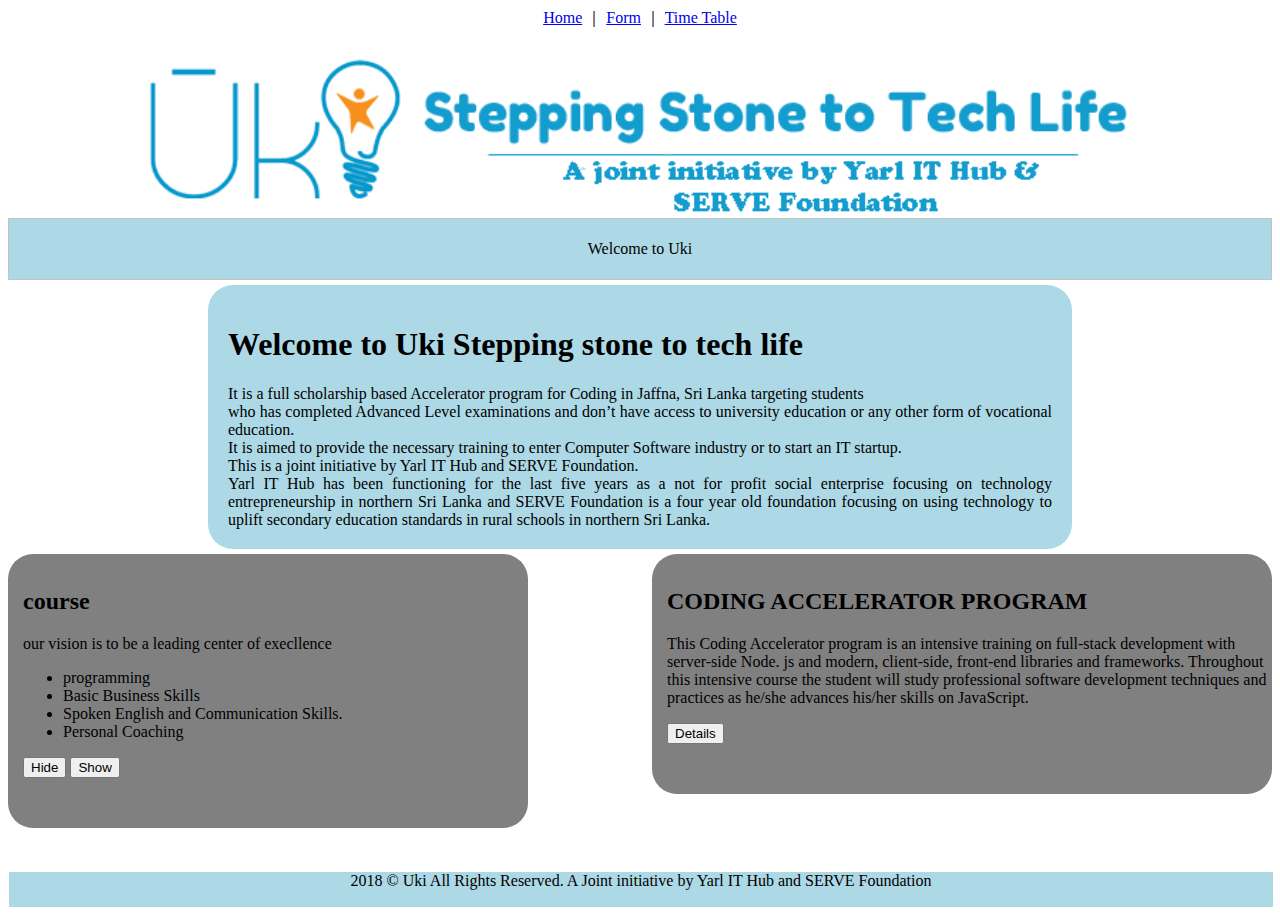
<file: index.html>
<!DOCTYPE html>
<html lang="en" dir="ltr">
  <head>
    <meta charset="utf-8">
    <title></title>
    <link rel="stylesheet" href="mystyle.css">
    <script src="jquery.js" charset="utf-8"></script>
    <script src="myscript.js" charset="utf-8"></script>
    </head>

  <body>
    <center><a href="#">Home</a> ｜
    <a href="form.html">Form</a> ｜
    <a href="table.html">Time Table</a> </center> <br>
    <center><img src="uki.png" alt="uki" width="1000" height="auto"></center>

    <div id="head-uki">
      <p>Welcome to Uki </p>
    </div>

    <div id="body-uki">
      <p>The Page Says You entered to Uki! </p>
    </div>


    <div id="box1" border="1">
      <h1 id="tech">Welcome to Uki Stepping stone to tech life </h1>
It is a full scholarship based Accelerator program for Coding in Jaffna, Sri Lanka targeting students <br> who has completed Advanced Level examinations
 and don’t have access to university education or any other form of vocational education.<br>
  It is aimed to provide the necessary training to enter Computer Software industry or to start an IT startup.<br>
This is a joint initiative by Yarl IT Hub and SERVE Foundation.<br> Yarl IT Hub has been functioning for the last five years as a not for profit social enterprise focusing on technology entrepreneurship in northern Sri Lanka and SERVE Foundation is a four year old foundation focusing on using technology to uplift secondary education standards in rural schools in northern Sri Lanka.
    </div>

    <div id="box2">
      <h2>CODING ACCELERATOR PROGRAM</h2>
      <p id="prog">
This Coding Accelerator program is an intensive training on full-stack development with server-side Node.
js and modern, client-side, front-end libraries and frameworks.
Throughout this intensive course the student will study professional software development
techniques and practices as he/she advances his/her skills on JavaScript.</p>
<button type="button" name="button" id="hide-details">Details</button>

    </div>


    <div id="box3">
      <h2>course</h2>
       <p>our vision is to be a leading center of execllence</p>
    <ul>
     <li>programming</li>
     <li>Basic Business Skills</li>
     <li>Spoken English and Communication Skills.</li>
     <li>Personal Coaching</li>
   </ul>
   <button type="button" name="button" id="hide">Hide</button>
   <button type="button" name="button" id="show">Show</button>

    </div>
<br>
    <div id="footer">
      <p> 2018 &copy; Uki All Rights Reserved. A Joint initiative by Yarl IT Hub and SERVE Foundation</p>
    </div>

  </body>
</html>
</file>
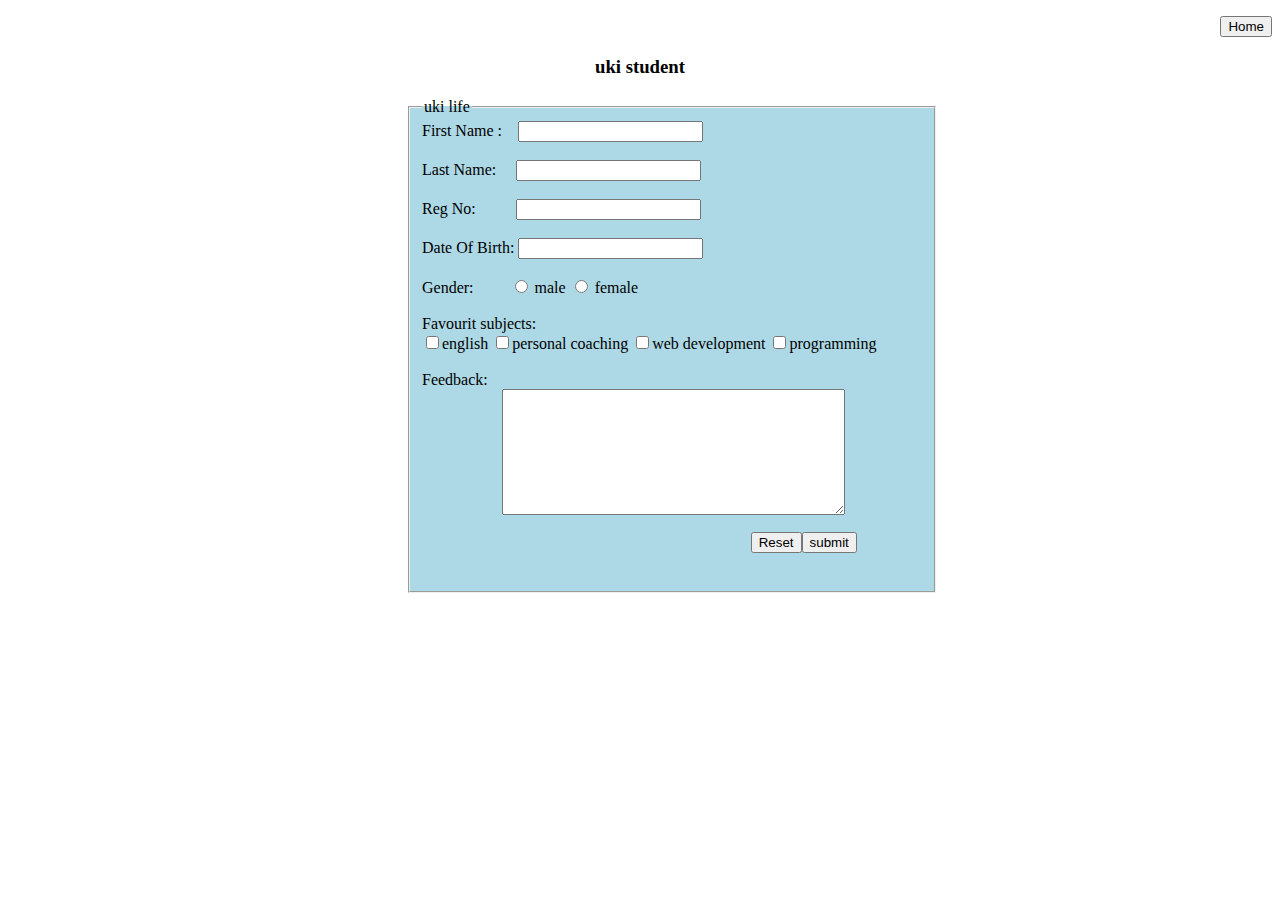
<file: form.html>
<!DOCTYPE html>
<html>
  <head>
    <meta charset="utf-8">
    <title>form </title>
      <style media="screen">
      fieldset{
        background-color:lightblue;
        margin : 20px 300px  20px 400px;
        text-align: left;
      }
      </style>
  </head>
  <body>
 <p align="right"> <a href="index.html" ><button type="button" name="button" class="Home" >Home </button></a></p>
   <form   class="" action="index.html" method="post">
    <h3 > <center>uki student<center></h3>

 <fieldset style="width:500px; ">
      <legend >uki life</legend>

      First Name :&emsp;<input type="text" name="fname" value=""><br><br>
      Last Name:&emsp;&nbsp;<input type="text" name="lname" value=""><br><br>
      Reg No: &emsp;&emsp; <input type="text" name="regno" value=""><br><br>
      Date Of Birth:&nbsp;<input type="text" name="dob" value=""><br><br>
     Gender:&emsp;&emsp; <input type="radio" name="gender" value="male"> male
             <input type="radio" name="gender" value="female"> female <br><br>

    Favourit subjects: <br> <input type="checkbox" name="sub" value="english">english
 <input type="checkbox" name="sub" value="personal coaching">personal coaching
 <input type="checkbox" name="sub" value="web development">web development
<input type="checkbox" name="sub" value="programming">programming <br><br>
 Feedback: <br> &emsp; &emsp; &emsp; &emsp; <textarea name="desc" rows="8" cols="40"></textarea> <br>
<pre>                                          <input type="reset" name="rst" value="Reset" align="right"><input type="submit" name="submit" value="submit" align="right">

</pre>

  </fieldset>

    </form>

  </body>
</html>
</file>
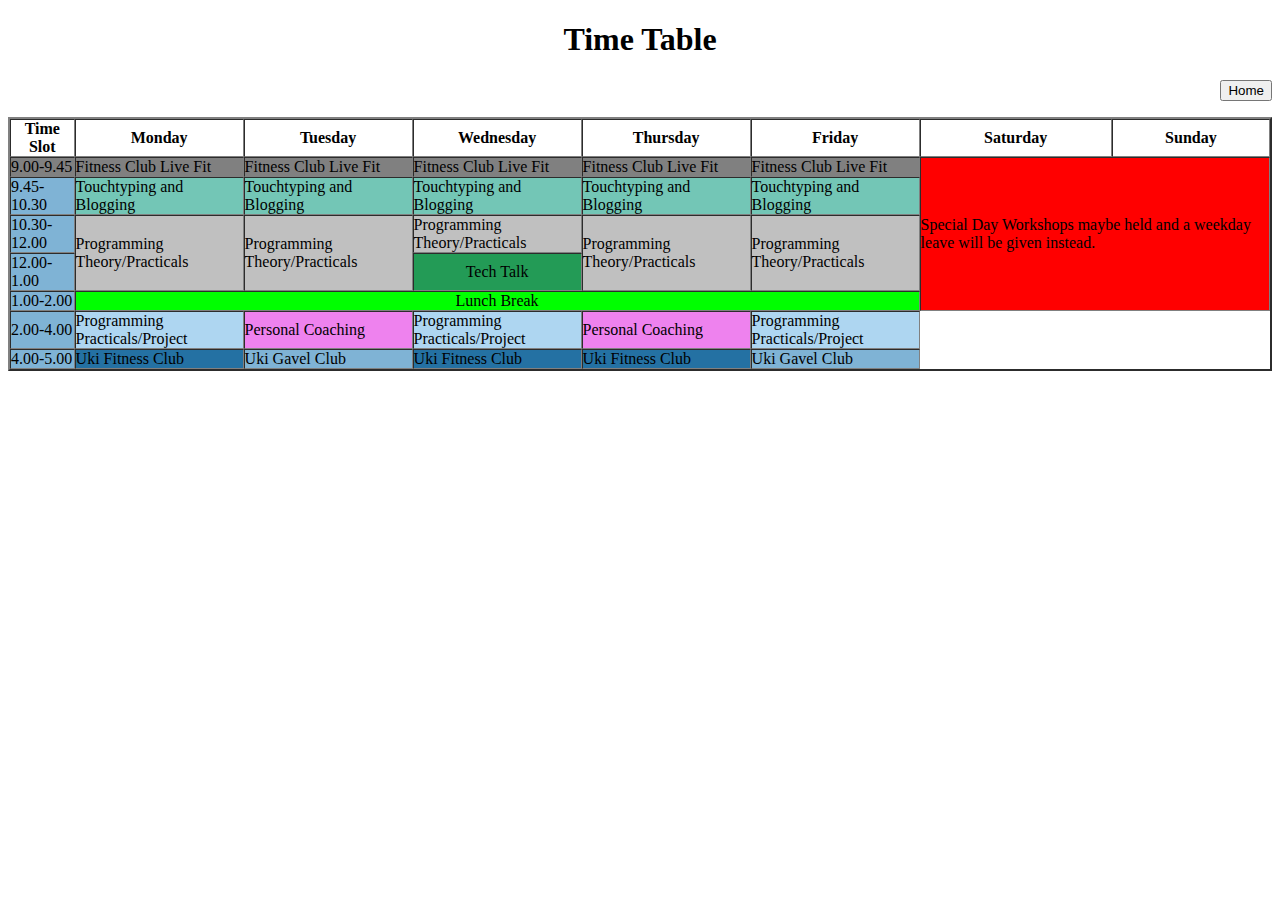
<file: table.html>
<!DOCTYPE html>
<html lang="en" dir="ltr">
<head>
<meta charset="utf-8">
<title> time table</title>
  <style >
  th{
    background-color:ping ;
  }
  </style>
</head>
<body>
  <center><h1>Time Table</h1></center>
  <p align="right"> <a href="index.html" > <button type="button" name="button" class="Home" >Home </button> </a> </p>
  <table border="2" cellpadding="0" cellspacing="0"  align="center">
    <tr align="center">
      <th >Time Slot</th>
      <th>Monday</th>
      <th>Tuesday</th>
      <th>Wednesday</th>
      <th>Thursday</th>
      <th>Friday</th>
      <th>Saturday</th>
      <th>Sunday</th>
    </tr>
    <tr>
      <td style="background-color: gray; ">9.00-9.45</td>
      <td style="background-color: gray;"> Fitness Club Live Fit</td>
      <td style="background-color: gray;"> Fitness Club Live Fit</td>
      <td style="background-color: gray;"> Fitness Club Live Fit</td>
      <td style="background-color: gray;"> Fitness Club Live Fit</td>
      <td style="background-color: gray;"> Fitness Club Live Fit</td>
      <td rowspan="5" colspan="2" style="background-color:  red;" > Special Day Workshops maybe held and
        a weekday leave will be given instead.    </td>
      </tr>
      <tr>
        <td style="background-color: #7fb3d5; ">9.45-10.30</td>
        <td style="background-color: #73c6b6;">Touchtyping and Blogging</td>
        <td style="background-color: #73c6b6;">Touchtyping and Blogging</td>
        <td style="background-color: #73c6b6;">Touchtyping and Blogging</td>
        <td style="background-color: #73c6b6;">Touchtyping and Blogging</td>
        <td style="background-color: #73c6b6;">Touchtyping and Blogging</td>
      </tr>
      <tr>
        <td style="background-color: #7fb3d5; ">10.30-12.00</td>
        <td rowspan="2" style="background-color: #C0C0C0 ;">Programming Theory/Practicals</td>
        <td rowspan="2" style="background-color: #C0C0C0 ;">Programming Theory/Practicals</td>
        <td style="background-color: #C0C0C0 ;" >Programming Theory/Practicals</td>
        <td rowspan="2" style="background-color: #C0C0C0 ;">Programming Theory/Practicals</td>
        <td rowspan="2" style="background-color: #C0C0C0;">Programming Theory/Practicals</td>
      </tr>
      <tr>
        <td style="background-color: #7fb3d5; ">12.00-1.00</td>
        <td colspan="1" align="center" style="background-color: #239b56 ;">Tech Talk</td>
      </tr>
      <tr>
        <td style="background-color: #7fb3d5; ">1.00-2.00</td>
        <td colspan="5" align="center" style="background-color:  #00ff00  ;" >Lunch Break</td>
      </tr>
      <tr>
        <td style="background-color: #7fb3d5; ">2.00-4.00</td>
        <td style="background-color:#aed6f1;">Programming Practicals/Project</td>
        <td style="background-color:#EE82EE;"  >Personal Coaching</td>
        <td style="background-color:#aed6f1;">Programming Practicals/Project</td>
        <td  style="background-color:#EE82EE;">Personal Coaching</td>
        <td style="background-color:#aed6f1;">Programming Practicals/Project</td>
      </tr>
      <tr>
        <td style="background-color: #7fb3d5; ">4.00-5.00</td>
        <td style="background-color: #2471a3; ">Uki Fitness Club</td>
        <td style="background-color: #7fb3d5; ">Uki Gavel Club</td>
        <td style="background-color: #2471a3; ">Uki Fitness Club</td>
        <td style="background-color: #2471a3; ">Uki Fitness Club</td>
        <td style="background-color: #7fb3d5; ">Uki Gavel Club</td>
      </tr>
    </table>
  </body>
  </html>
</file>
<file: mystyle.css>
#box1 {

        text-align:justify;
        background-color:lightblue;
        border-radius:25px;
        padding:20px;
        margin :5px 200px 5px 200px;
      }
      #box2 {
        float:right;
        background-color:grey;
        border-radius:25px;
        padding:15px 5px 50px 15px;

        width:600px;


      }
      #box3{

        background-color:grey;
        border-radius:25px;
        float:left;

        width:500px;
        padding:15px 5px 50px 15px;
        }
      #footer{
        position: bottom;
        left: auto;
        width: 100%;
        background-color: lightblue;
        text-align: center;
        padding: 0px 0px 1px 0px;
        margin:300px 1px 5px 1px;
      }

      .well-uki{
        padding: 15px;
      }
      #head-uki,#body-uki{
        padding: 5px;
        text-align: center;
        background-color:lightblue;
        border: solid 1px #c3c3c3;

      }
      #body-uki{
        padding: 50px;
        display: none;
      }
</file>
